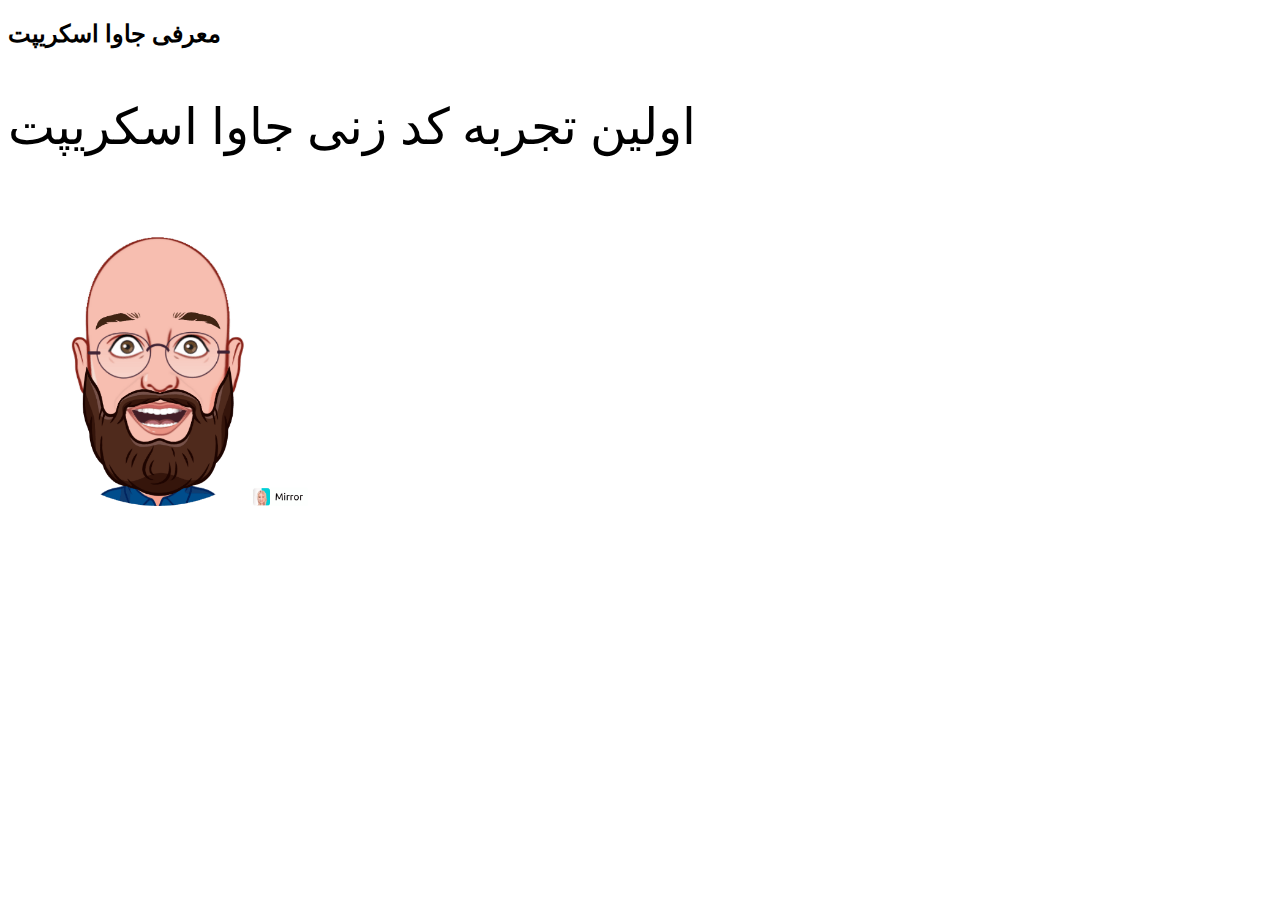
<file: javascript/1-introduction/index.html>
<!-- معرفی جاوااسکریپت -->
<!DOCTYPE html>
<html>
  <head>
    <title>آموزش جاوا اسکریپت مقدماتی - yasharhabibimedia</title>
  </head>
  <body>
    <h2>معرفی جاوا اسکریپت</h2>

    <p id="demo"></p>
    <img id="myImage" src="myFace.png" style="width:300px">
    <script>
       //رو تغییر بده html جاوااسکریپت میتونه محتوای
      document.getElementById("demo").innerHTML = 
        "اولین تجربه کد زنی جاوا اسکریپت"

       //رو تغییر بده html جاوااسکریپت میتونه استایل
       document.getElementById("demo").style.fontSize = "50px"

        //رو تغییر بده html جاوااسکریپت میتونه اتربیوت(صفت)
        document.getElementById("myImage").src = "myFaceLaugh.png"
    </script>
  </body>
</html>
</file>
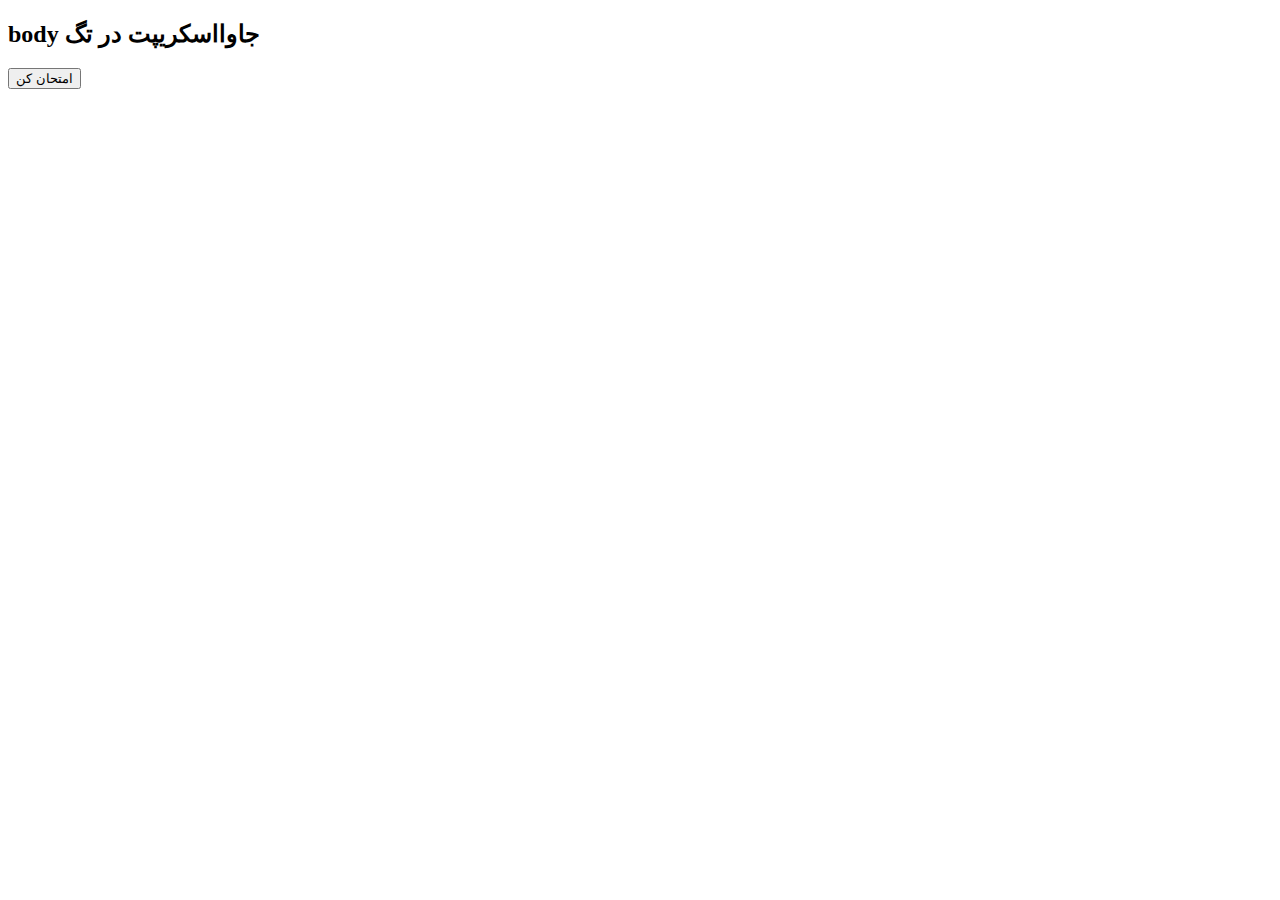
<file: javascript/2-where/index.html>
<!DOCTYPE html>
<html>
  <head>
    <script src="myCode.js"></script>
  </head>
  <body>
    <h2>body جاوااسکریپت در تگ</h2>

    <p id="myId"></p>
    <button type="button" onclick="myFunction()">امتحان کن</button>
  </body>
</html>
</file>
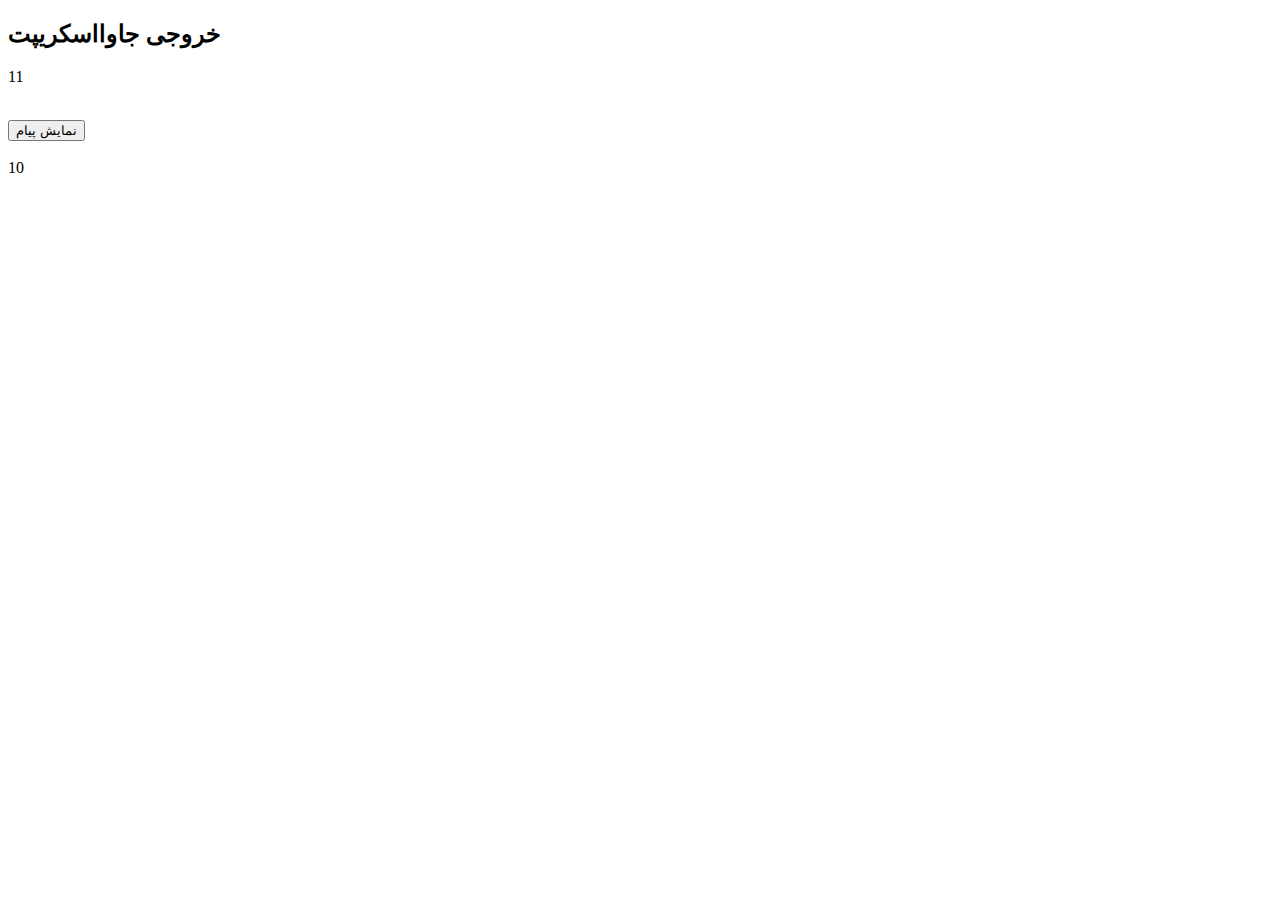
<file: javascript/3-output/index.html>
<!DOCTYPE html>
<html>
  <body>
    <h2>خروجی جاوااسکریپت</h2>
    <p id="myId"></p>
    <br />
    <button type="button" onclick="showAlert();">
      نمایش پیام
    </button>
    <br />
    <br />
    <script src="myCode.js"></script>
  </body>
</html>
</file>
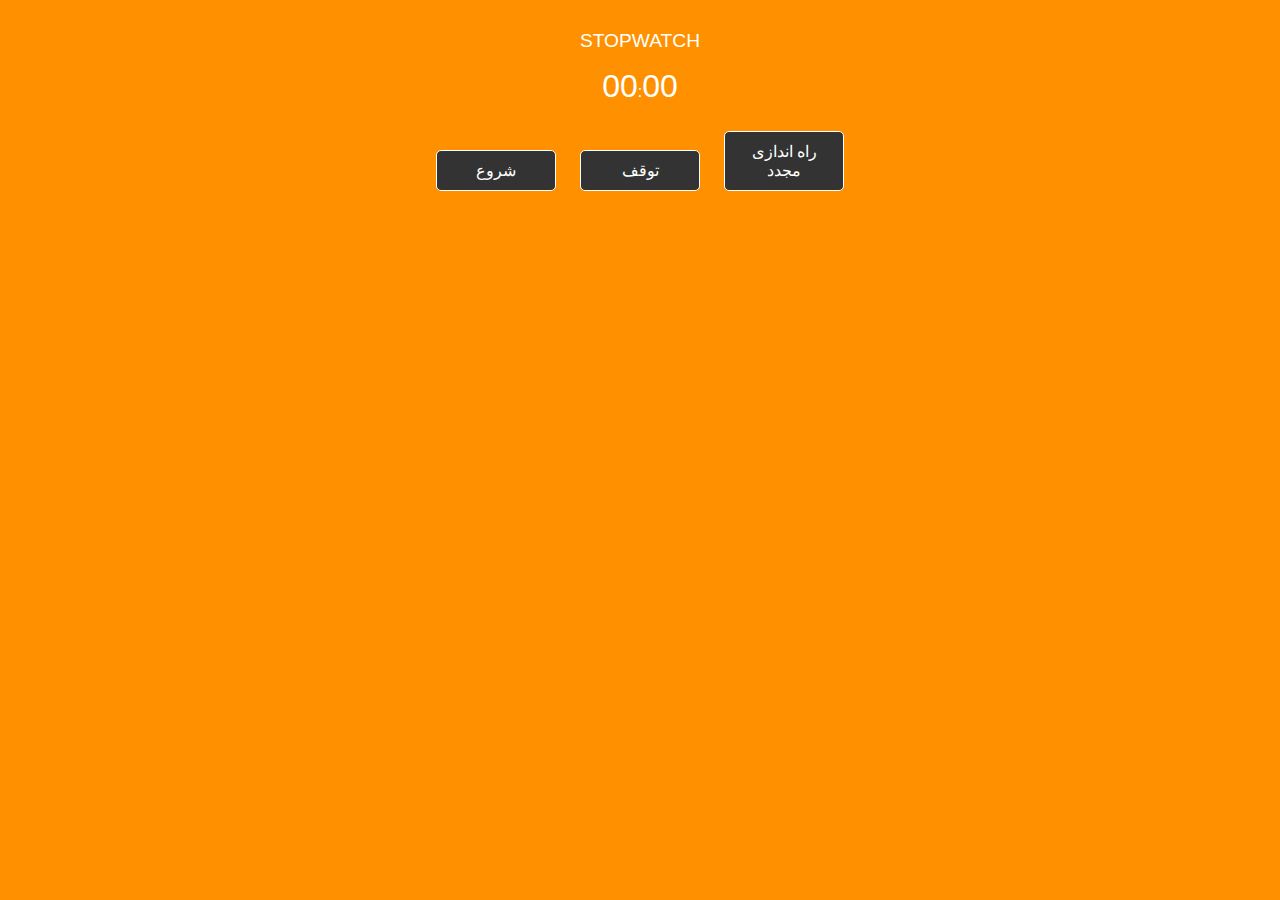
<file: javascriptTainings/stopWatch/index.html>
<!DOCTYPE html>
<html lang="en">
    <head>
        <meta charset="UTF-8" />
        <meta http-equiv="X-UA-Compatible" content="IE=edge" />
        <meta name="viewport" content="width=device-width, initial-scale=1.0" />
        <link rel="stylesheet" href="assets/styles/app.css" />
        <script src="assets/scripts/app.js" defer></script>
        <title>STOPWATCH</title>
    </head>
    <body>
        <div class="wrapper">
            <h1>Stopwatch</h1>
            <p><span id="seconds">00</span>:<span id="tens">00</span></p>
            <button id="button-start">شروع</button>
            <button id="button-stop">توقف</button>
            <button id="button-reset">راه اندازی مجدد</button>
        </div>
    </body>
</html>
</file>
<file: javascriptTainings/stopWatch/assets/styles/app.css>
/* Variabes */
/* Mixin's */
body {
    background: #ff9100;
    font-family: "HelveticaNeue-Light", "Helvetica Neue Light", "Helvetica Neue", Helvetica, Arial, "Lucida Grande", sans-serif;
    height: 100%;
}
.wrapper {
    margin: 30px auto;
    color: #fff;
    text-align: center;
}
h1, h2, h3 {
    font-family: 'Roboto', sans-serif;
    font-weight: 100;
    font-size: 1.2em;
    text-transform: uppercase;
}
#seconds, #tens {
    font-size: 2em;
}
button {
    -moz-border-radius: 5px;
    -webkit-border-radius: 5px;
    border-radius: 5px;
    -khtml-border-radius: 5px;
    background: #333333;
    color: #fff;
    border: solid 1px #fff;
    text-decoration: none;
    cursor: pointer;
    font-size: 1em;
    padding: 10px 10px;
    width: 120px;
    margin: 10px;
    outline: none;
}
button:hover {
    -webkit-transition: all 0.5s ease-in-out;
    -moz-transition: all 0.5s ease-in-out;
    transition: all 0.5s ease-in-out;
    background: #fff;
    border: solid 1px #fff;
    color: #ff9100;
}
</file>
